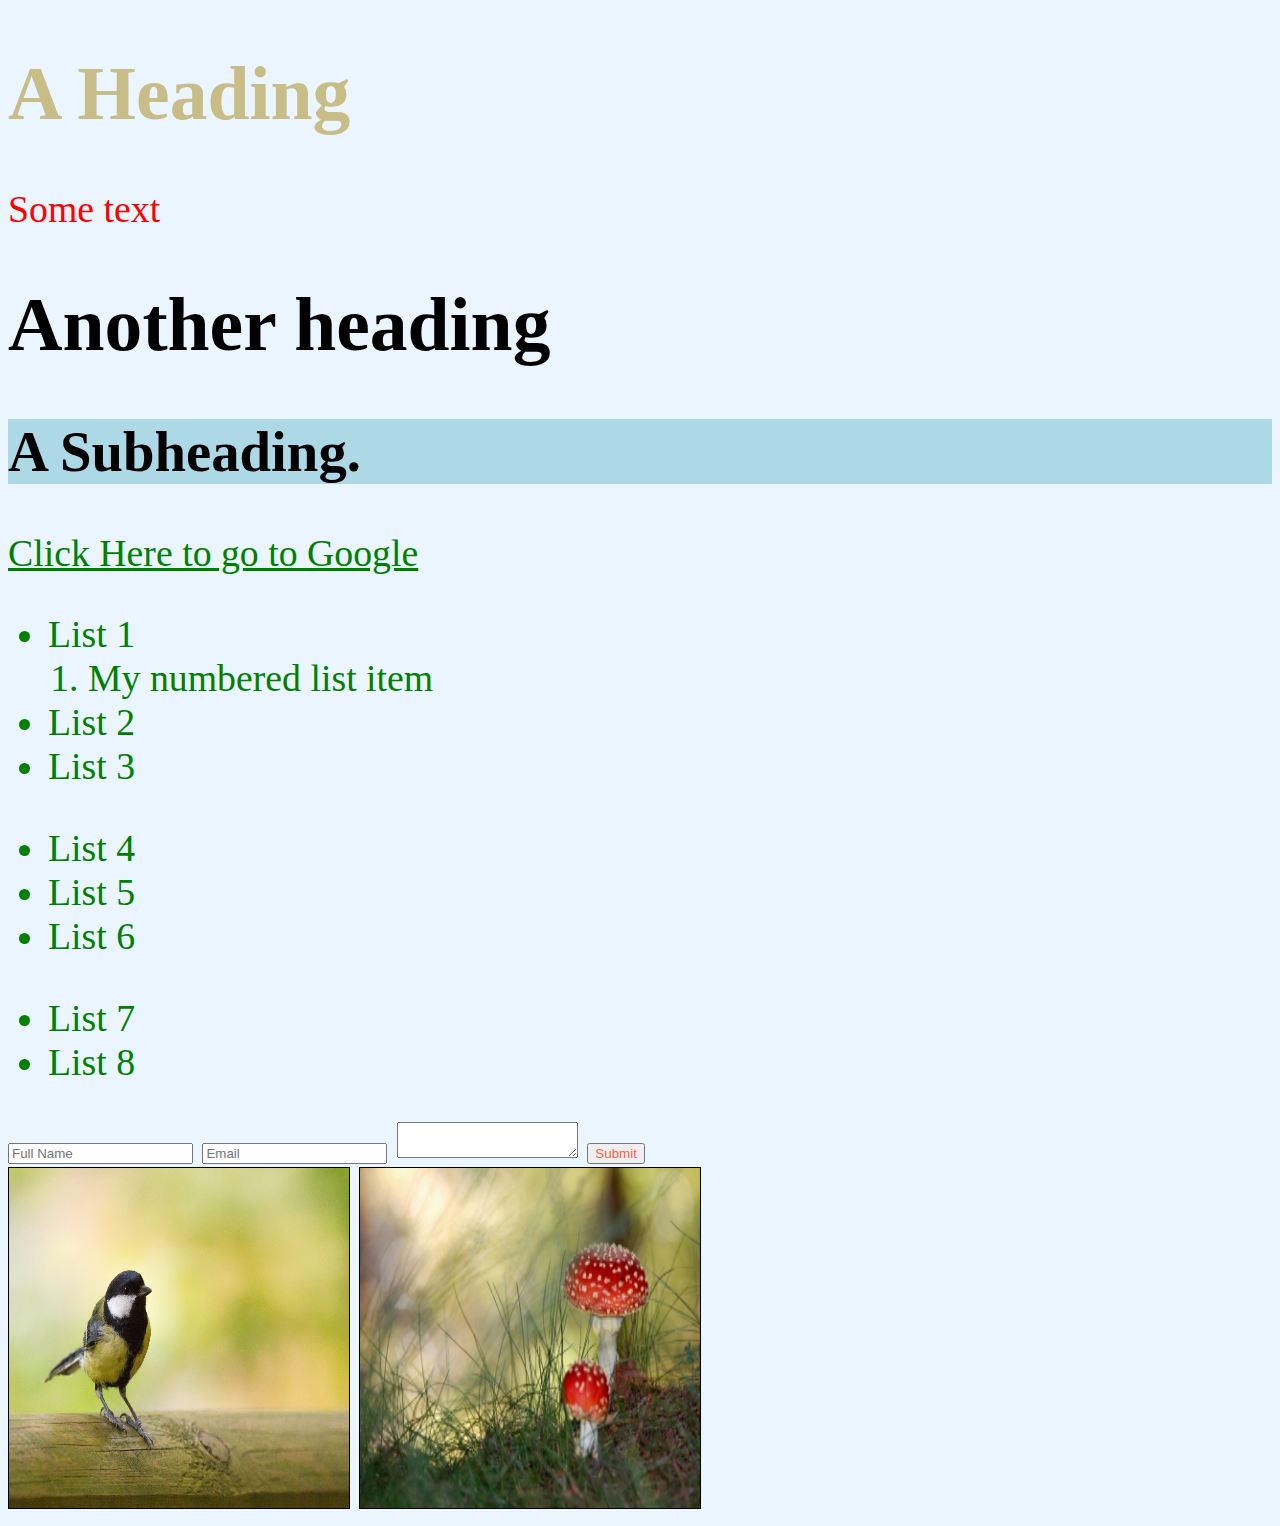
<file: Css/Classes/index.html>
<!DOCTYPE html>
<html>
<head>
	<meta charset="utf-8">
	<link rel="stylesheet" type="text/css" href="css/style.css">
	<title>My Website</title>

	<h1 id="title">A Heading</h1>

	<p>Some text</p>

	<h1>Another heading</h1>

	<h2 class="active-class">A Subheading.</h2>

	<!-- <p id="sometext">This is meant to be cool</p> -->

	<a href="http://www.google.com" id="google-link">Click Here to go to Google</a>

	<ul>
		<li>List 1</li>
		<ol><li>My numbered list item</li></ol>
		<li>List 2</li>
		<li>List 3</li>
	</ul>

	<ul>
		<li>List 4</li>
		<li>List 5</li>
		<li>List 6</li>
	</ul>

	<ul>
		<li>List 7</li>
		<li>List 8</li>
	</ul>

	<form>
		<input type="text" placeholder="Full Name">
		<input type="email" placeholder="Email">
		<textarea></textarea>
		<button>Submit</button>
	</form>

	<img src="images/bird.jpg" alt="Image showing a hummingbird perched on a tree branch">
	<img src="images/mushrooms.jpg" alt="Image showing a mushroom spore">

	<!-- CSS Selectors

	Selectors are ways of grabbing and manipulating HTML.

	There are many different ways to select however they all turn out the same way.

	Different selectors have different applications. -->


	<!-- The Element Selector 

	You can select entire elements without special characters

	This applies to all of the elements with that tag on the page.

	It ranks on the bottom of the specificity scale. -->


	<!-- The Class Selector 

	This is used to select elements with a certain class name.

	Can be used on any and all elements with that class

	Can be used multiple times and is select with the . symbol. -->


	<!-- The ID Selector

	This is used to select elements with a certain ID name.

	Can be used on any and all elements with that ID.

	Unlike classes, it can only be used on one element at a time, and is selected with the # symbol. However, it is possible to use more than once. -->


<!-- 	What is Specificity?

	If there are two or more conflicting CSS rules that point to the same element, the browser follows some rules determine which one is more specific and therefore wins out.

	Specificity Hierarchy

	Every selector has its place in the specificity hierarchy. There are four categories which define specificity level of a selector:

	Inline Styles - An inline style is attached directly to the element to be styled. Example: <h1 style='color: #ffffff;'>

	IDs - An ID is a unique identifier for the page elements, such as #navbar


	Classes, attributes and pseudo-classes - This category incluses .classes, [attributes] and pseudo-classes such as :hover, :focus etc.


	Elements and pseudo elements - This category includes elements names and pseudo-elements such as h1, div, :before and :after.

	
	How to Calculate Specificity?

	Start at 0, add 1000 for style attribute, add 100 for each ID, add 10 for each attribute, class or pseudo-class, add 1 for each element name or pseudo-element.

	
	Example

	A: h1
	B: #content h1
	C: <div id="content"><h1 style="color: #ffffff">Heading</h1></div>


	The specificity of A is 1 (one element)
	The specificity of B is 101 (one reference and one element)
	The specificity of C is 1000 (inline styling)

	Since 1 < 101 < 1000, the third rule (C) has a greater level of specifity and therefore will be applied.
	

	Specificity Rules


	Equal Specificity: the latest rule counts - If the same rule is written twice into the external style sheet, then the lowest rule in the style sheet is closer to the element to be styled, and therefore will be applied.

	Example

	h1 {background-color: yellow;}
	h1 {background-color: red;}


	ID selectors have a higher specificity than attribute selectors

	div#a {background-color: green}
	#a {background-color: yellow}
	div[id=a] {background-color: blue}


	The first rule is more specific than the other two, and will be applied.


	Contextual selectors are more specific than a single element selector - The embedded style sheet is closer to the element to be styled. So in the following situation 

	From external CSS file:

	#content h1 {background-color: red}


	In HTML file:

	<style>
	#content h1{
		background-color: yellow;
	}


	A class selector beats any number of element selectors - a class selector such as .intro beats h1, p, div, etc:

	.intro {background-color: yellow;}
	h1 {background-color: red;}
	


	Pseudo-selectors 

	A pseudo-class is a selector that selects elements that are in a specific stat, e.g. they are the first element of their type, or they are being hovered over by the mouse pointer.

	
	:first-child

	This represent the first element among the group of sibling elements


	:last-child

	This represents the last element among the group of sibling elements.


	:nth-child()

	This matches elements based on their position in a group of siblings.


	:only-child

	This represents an element without any siblings. This is the same as :first-child, :last-child or nth-child(1), :nth-last-child(1), but with a lower specificity.
	
	:nth-last-child()

	This matches elements based on their position among a group of siblings counting from the end.

	:nth-last-of-type()

	This is specified with a single argument, which represents the pattern for matching elements, counting from the end.

	:link

	This represents an element that has not yet been visited. It matches every unvisited <a> or <area> element that has an href attribute.

	:visited
	
	This represents links that the user has already visited. For privacy reasons, the styles that can be modified using this selector are very limited.

	:hover

	This is generally triggered when the user hovers over an element with the cursor (mouse pointer).

	
	Attribute Selectors 

	The CSS attribute selector matches elements based on the presence or value of a given attribute.
	

	Properties

	This defines the way how css is used.


	CSS Rules 

	The CSS Syntax consists of a set of rules. These rules have 3 parts: a selector, a property, and a value.

	

	Types of Units 

	Pixel - This is defined to be small but visible and such that a horizontal 1px wide can be displyed with sharp edges (no anti aliasing).

	Point - This is a useless measure for anything that is rendered on a device which doesnt calculate the DPI correctly. This makes it a reasonable choice for printing and a dreadful choice for use on screen.

 	 -->


</head>
<body>

</body>
</html>
</file>
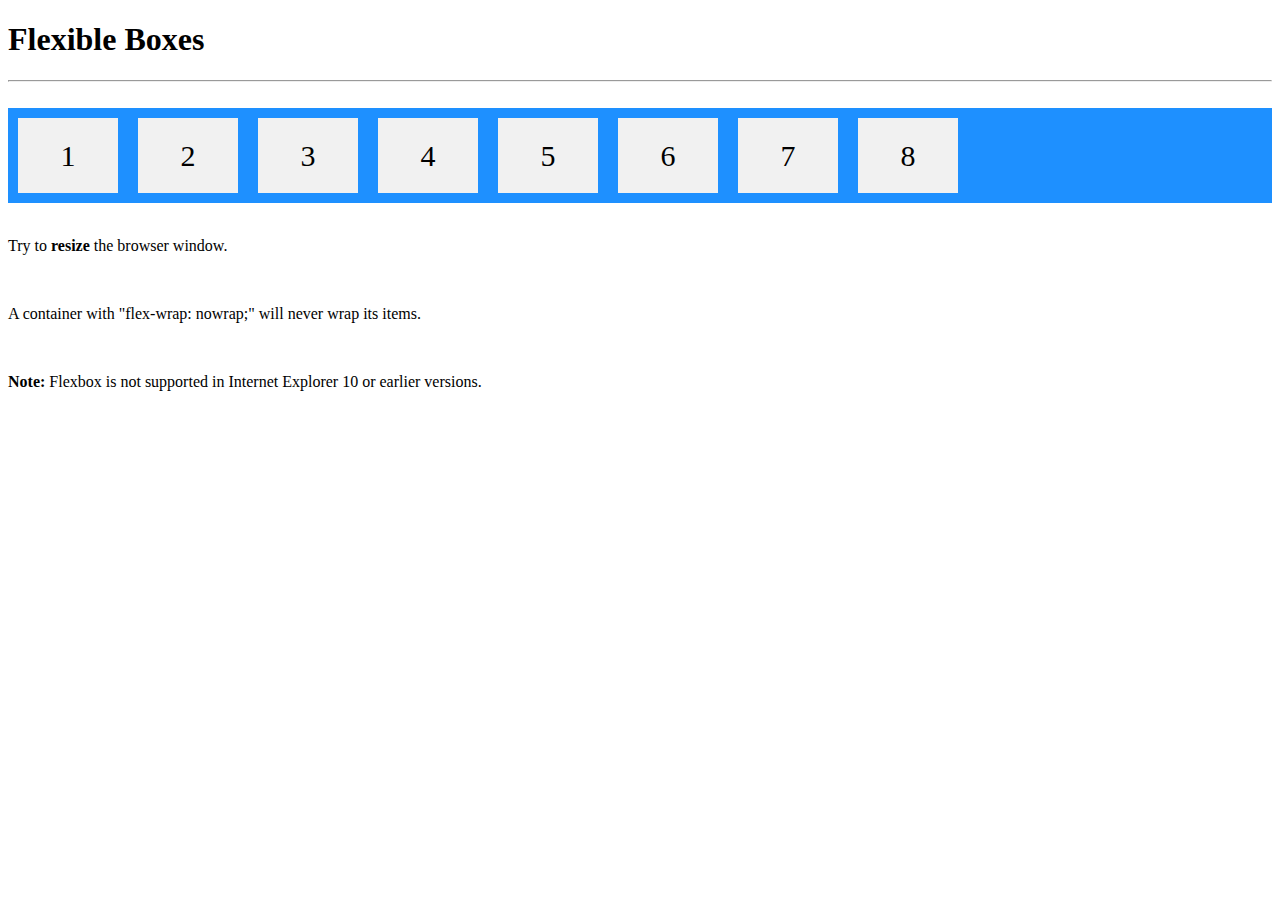
<file: Css/flexbox/index.html>
<!DOCTYPE html>
<html lang="en">
<head>
    <meta charset="UTF-8">
    <meta http-equiv="X-UA-Compatible" content="IE=edge">
    <meta name="viewport" content="width=device-width, initial-scale=1.0" description="This is a cool website">
    <title>Understanding CSS Flexbox</title>
    <link rel="stylesheet" href="style.css">
</head>
<body>
    <header>
        <h1>Flexible Boxes</h1>
        <hr>
    </header>
    <br>
    <div class="flex-container">
        <div>1</div>
        <div>2</div>
        <div>3</div>  
        <div>4</div>
        <div>5</div>
        <div>6</div>  
        <div>7</div>
        <div>8</div>
      </div>
      <br>
      <p>Try to <b>resize</b> the browser window.</p>
      <br>
      <p>A container with "flex-wrap: nowrap;" will never wrap its items.</p>
      <br>
      <p><strong>Note:</strong> Flexbox is not supported in Internet Explorer 10 or earlier versions.</p>
      
</body>
</html>
</file>
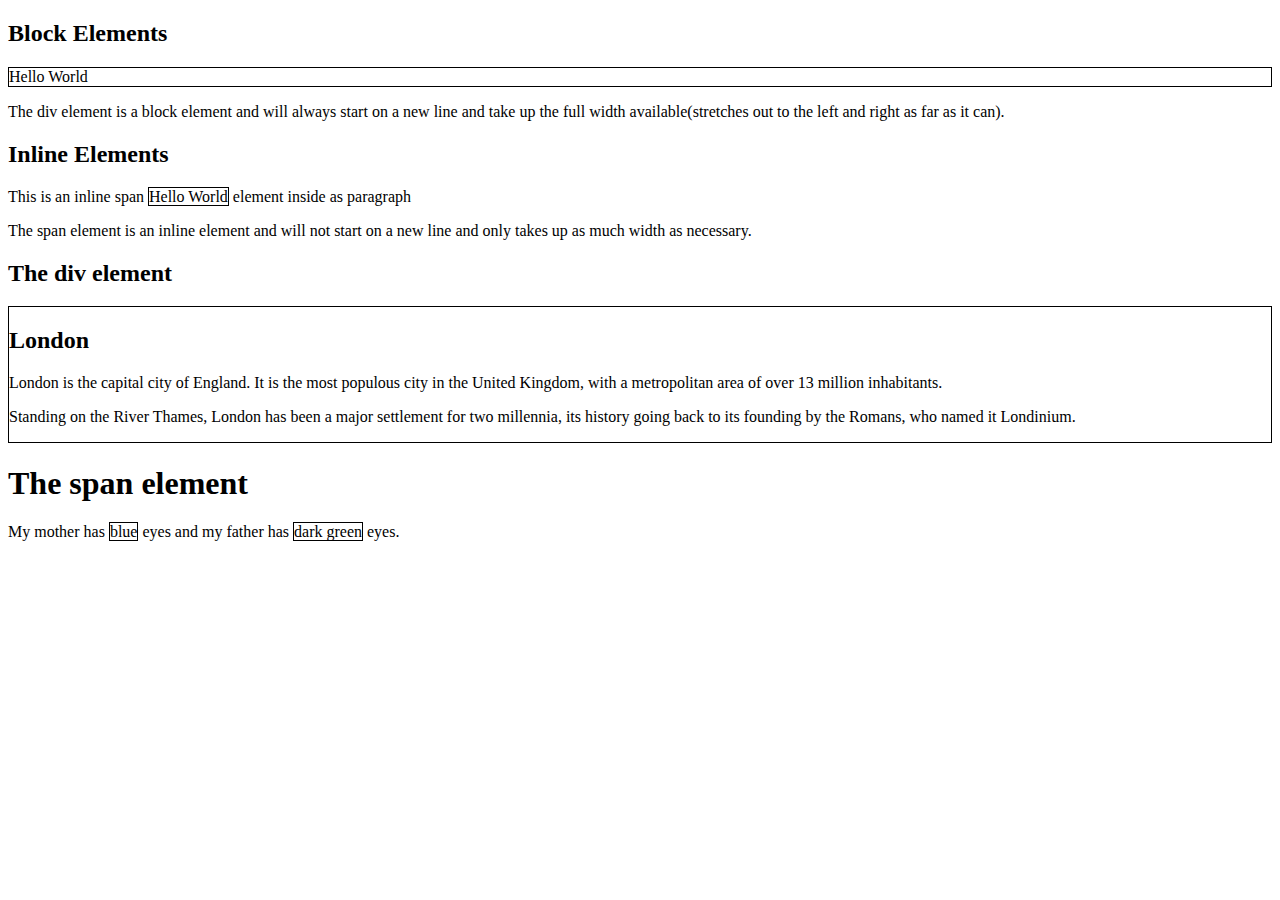
<file: Html/Block and Inline Elements/block_inline_elements.html>
<!DOCTYPE html>
<html lang="en" dir="ltr">
  <head>
    <meta charset="utf-8">
    <title>Understanding block and inline elements</title>
    <link rel="stylesheet" href="css/block.css">
  </head>
  <body>
    <h2>Block Elements</h2>
    <!-- A block-level element always starts a new line.
    A block-level element always takes up the full width available (stretches out to the left and right as far as it can).
    A block level element has a top and a bottom margin, whereas an inline element does not. -->

    <div>Hello World</div>
    <p>The div element is a block element and will always start on a new line and take up the full width  available(stretches out to the left and right as far as it can).</p>

    <!-- Here are the block-level elements in html

    <address>       <article>         <aside>         <blockquote>        <canvas>          <dd>          <div>
    <dl>            <dt>              <fieldset>      <figcaption>        <figure>          <footer>      <form>
    <h1>-<h6>       <header>          <hr>            <li>                <main>            <nav>         <noscript>
    <ol>            <p>               <pre>           <section>           <table>           <tfoot>       <ul>
    <video> -->

    <h2>Inline Elements</h2>

    <!-- An inline element does not start on a new line.
    An inline element only takes up as much width as necessary. -->

    <p>This is an inline span <span>Hello World</span> element inside as paragraph</p>

    <p>The span element is an inline element and will not start on a new line and only takes up as much width as necessary.</p>

    <!-- Here are the inline elements in html:

    <a>           <abbr>         <acronym>         <b>          <bdo>          <big>          <br>
    <button>      <cite>         <code>            <dfn>        <em>           <i>            <img>
    <input>       <kbd>          <label>           <map>        <object>       <output>       <q>
    <samp>        <script>       <select>          <small>      <span>         <strong>       <sub>
    <sup>         <textarea>     <time>            <tt>         <var>
    -->

    <h2>The div element</h2>

    <div>
      <h2>London</h2>
      <p>London is the capital city of England. It is the most populous city in the United Kingdom, with a metropolitan area of over 13 million inhabitants.</p>
      <p>Standing on the River Thames, London has been a major settlement for two millennia, its history going back to its founding by the Romans, who named it Londinium.</p>
    </div>

    <!-- The <span> element is an inline container used to mark up a part of a text, or a part of a document.

    The <span> element has no required attributes, but style, class and id are common.

    When used together with CSS, the <span> element can be used to style parts of the text. -->

    <h1>The span element</h1>
    <p>My mother has <span>blue</span> eyes and my father has <span>dark green</span> eyes.</p>
</html>
</file>
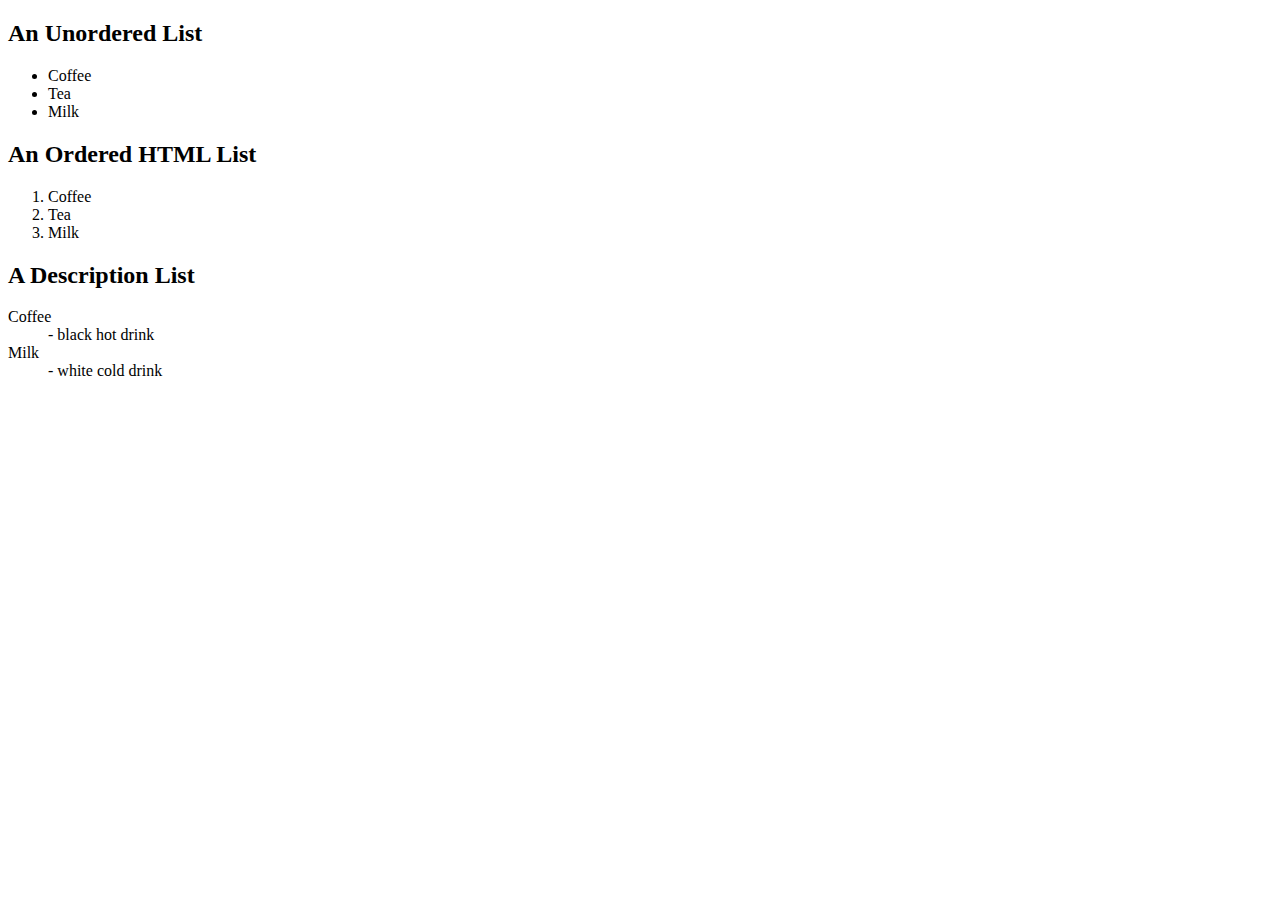
<file: Html/Lists/understanding_lists.html>
<!DOCTYPE html>
<html lang="en" dir="ltr">
  <head>
    <meta charset="utf-8">
    <title>Understanding Lists</title>
  </head>
  <body>
    <h2>An Unordered List</h2>

    <!-- An unordered list starts with the <ul> tag. Each list item starts with the <li> tag.

    The list items will be marked with bullets (small black circles) by default -->
    <ul>
      <li>Coffee</li>
      <li>Tea</li>
      <li>Milk</li>
    </ul>

    <h2>An Ordered HTML List</h2>
<!--
    An ordered list starts with the <ol> tag. Each list item starts with the <li> tag.

    The list items will be marked with numbers by default -->
    <ol>
      <li>Coffee</li>
      <li>Tea</li>
      <li>Milk</li>
    </ol>

    <h2>A Description List</h2>

    <!-- A description list is a list of terms, with a description of each term.

    The <dl> tag defines the description list, the <dt> tag defines the term (name), and the <dd> tag describes each term -->
    
    <dl>
      <dt>Coffee</dt>
      <dd>- black hot drink</dd>
      <dt>Milk</dt>
      <dd>- white cold drink</dd>
    </dl>

  </body>
</html>
</file>
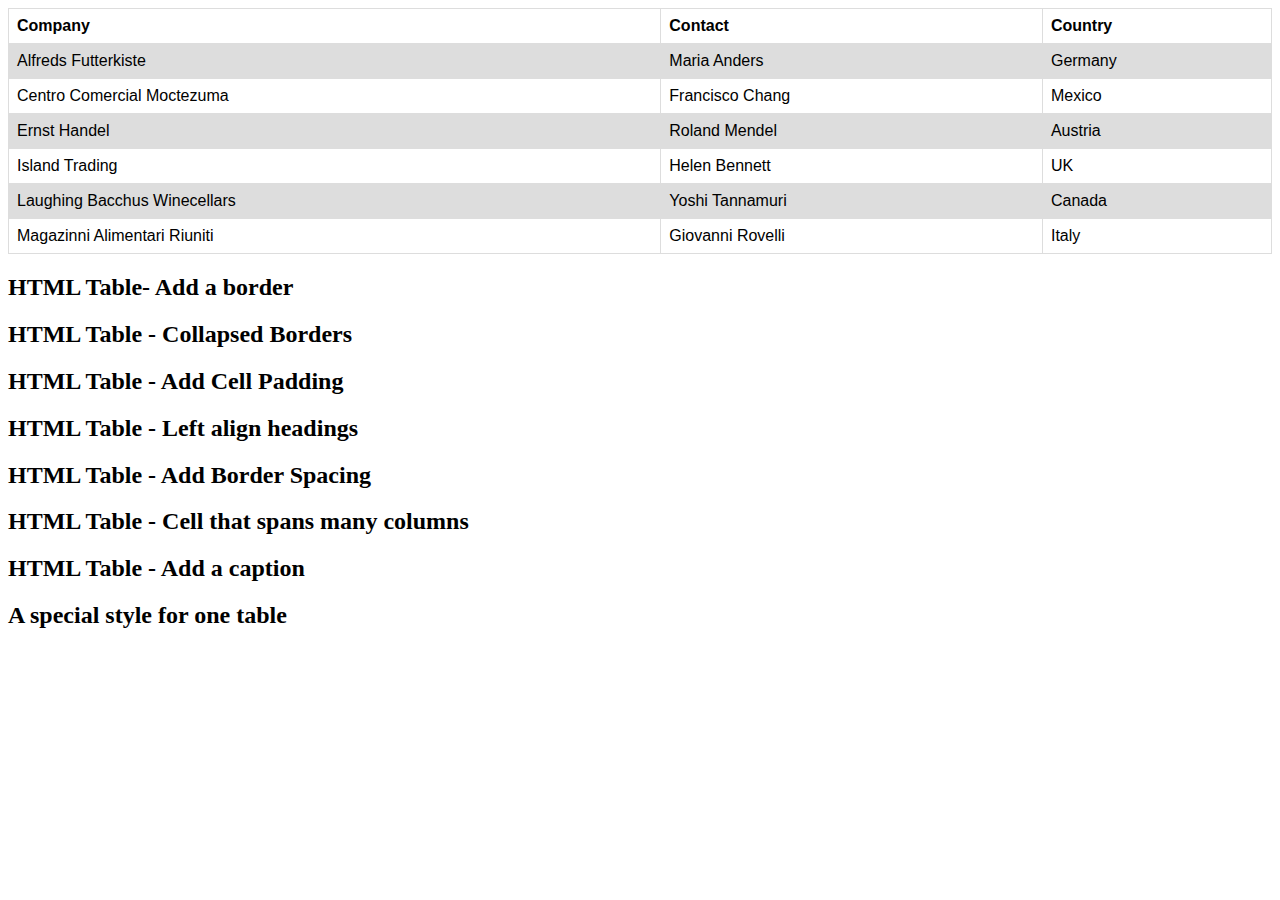
<file: Html/Tables/understanding_tables.html>
<!DOCTYPE html>
<html lang="en" dir="ltr">
  <head>
    <meta charset="utf-8">
    <title>Understanding Tables in HTML</title>
    <link rel="stylesheet" href="css/style.css">
  </head>
  <body>

    <!-- The <table> tag defines an HTML table.

    Each table row is defined with a <tr> tag. Each table header is defined with a <th> tag. Each table data/cell is defined with a <td> tag.

    By default, the text in <th> elements are bold and centered.

    By default, the text in <td> elements are regular and left-aligned. -->

    <table>
      <tr>
        <th>Company</th>
        <th>Contact</th>
        <th>Country</th>
      </tr>

      <tr>
        <td>Alfreds Futterkiste</td>
        <td>Maria Anders</td>
        <td>Germany</td>
      </tr>

      <tr>
        <td>Centro Comercial Moctezuma</td>
        <td>Francisco Chang</td>
        <td>Mexico</td>
      </tr>

      <tr>
        <td>Ernst Handel</td>
        <td>Roland Mendel</td>
        <td>Austria</td>
      </tr>

      <tr>
        <td>Island Trading</td>
        <td>Helen Bennett</td>
        <td>UK</td>
      </tr>

      <tr>
        <td>Laughing Bacchus Winecellars</td>
        <td>Yoshi Tannamuri</td>
        <td>Canada</td>
      </tr>

      <tr>
        <td>Magazinni Alimentari Riuniti</td>
        <td>Giovanni Rovelli</td>
        <td>Italy</td>
      </tr>
    </table>

    <h2>HTML Table- Add a border</h2>

    <!-- To add a border to a table, use the CSS border property: -->

    <h2>HTML Table - Collapsed Borders</h2>

    <!-- To let the borders collapse into one border, add the CSS border-collapse property. -->

    <h2>HTML Table - Add Cell Padding</h2>

    <!-- Cell padding specifies the space between the cell content and its borders.

    If you do not specify a padding, the table cells will be displayed without a Padding

    To set a padding, use the CSS padding property. -->

    <h2>HTML Table - Left align headings</h2>

    <!-- By default, table headings are left and centered.
    To left-align the table headings, use the CSS text-align property -->

    <h2>HTML Table - Add Border Spacing</h2>
<!--
    Border spacing specifies the space between the cells
    To set the border spacing for a table, use the CSS border-spacing property: -->

    <h2>HTML Table - Cell that spans many columns</h2>

    <!-- To make a cell spawn more than one column, use the colspan attribute -->

    <h2>HTML Table - Add a caption</h2>

    <!-- To add a caption to a table, use the <caption> tag: -->

    <h2>A special style for one table</h2>

    <!-- To define a special style for one particular table, add an id attribute to the table: -->



  </body>
</html>
</file>
<file: Css/Classes/css/style.css>
p{
	color: red;
}

h2[class=aclass]{ /*Styles a h2 based on the attribute aclass */
	color: blue;
}

#sometext{
	color:  orange;
}

p:hover{
	color:  blue;
	transition: ease-out 0.5s;
}
/*
li:nth-child(2){
	color:  steelblue;
}*/

/*li:first-child{
	color: pink;
}*/

/*li:nth-last-child(2){
	color:  purple;
}*/

/*li:only-child{
	color: red;
}
*/
/*li:nth-last-of-type(2){
	color: gray;
}*/

/*#google-link:link{
	color: blue;
}

#google-link:visited{
	color: red;
}*/

h2 + a{ /* Styles every anchor tag that follows an h2 */
	color: green;
}

textarea ~ button{ /* Styles every button that is after a textarea but they are in the same parent. */
	color: tomato;
}

ul > li { /*This means every single li inside of a ul*/
	color: lightcoral;
}

ul li { /*The li is the child of the ol which is a child of the ul*/
	color: green;
}

img[src^="images/"]{ /* Styles any image where the source starts with the text specified in the quotes */
	height: 340px;
	width: 340px;
	border: 1px solid black;
}

img[src$="images/"]{ /* Styles an image where the source ends in the value specified in the double quotes. */
	border: 2px solid blue;
}

img[src$="images/"]{ /* Styles an image where the source contains the value specified in the double quotes. */
	border-style: dashed;
}

h2[class~=active-class]{
	background-color: lightgreen;
}

h2[class|=active-class]{ /* Select and style elements, where the h2 class attribute's value starts with "active-class" or is preceded by a hyphen such as "active-class-one" */
	background-color: lightblue;
}

#title{
	color: rgb(200, 188, 135);
}
body{
	background: rgba(204, 229, 255, 0.4); /* sets the background opacity to 0.4 which is 40 percent opacity. */
	font-size: 1cm;
}

#google-link{
	text-decoration: underline;
}
</file>
<file: Css/flexbox/style.css>
.flex-container {
    display: flex;
    flex-wrap: wrap;
    background-color: dodgerblue;
}
  
  .flex-container > div {
    background-color: #f1f1f1;
    width: 100px;
    margin: 10px;
    text-align: center;
    line-height: 75px;
    font-size: 30px;
}
</file>
<file: Html/Block and Inline Elements/css/block.css>
div{
  border: 1px solid black;
}
span{
  border: 1px solid black;
}
</file>
<file: Html/Tables/css/style.css>
table {
  font-family: arial, sans-serif;
  border-collapse: collapse;
  width: 100%;
}
td, th{
  border: 1px solid #dddddd;
  text-align: left;
  padding: 8px;
}
tr:nth-child(even){
  background-color: #dddddd;
}
</file>
